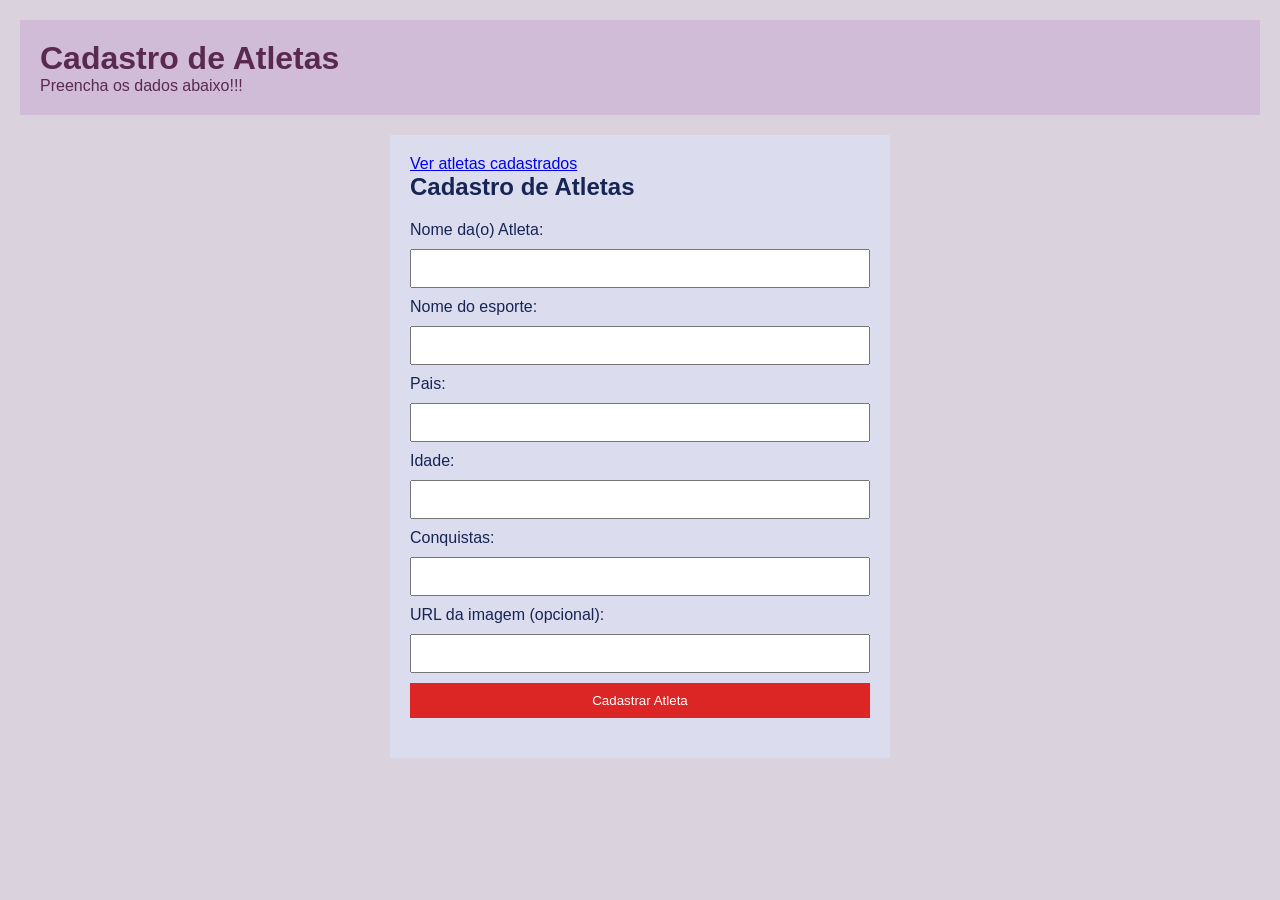
<file: index.html>
<!DOCTYPE html>
<html lang="pt-BR">
  <head>
    <meta charset="UTF-8" />
    <title>Cadastro de herois</title>
    <link rel="stylesheet" href="css/style.css" />
    <script src="js/post.js" defer></script>
  </head>
  <body>
    <header>
      <h1>Cadastro de Atletas</h1>
      <p>Preencha os dados abaixo!!!</p>
    </header>
    <main>
      <section>
        <p><a href="pages/get.html">Ver atletas cadastrados</a></p>
        <h2>Cadastro de Atletas</h2>

        <form id="form-atleta">
            <label for="title">Nome da(o) Atleta: </label>
          <input id="title" name="title" type="text" minlength="3" maxlength="120" required />

          <label for="esporte">Nome do esporte: </label>
          <input id="esporte" name="esporte" type="text" minlength="3" maxlength="120" required />

          <label for="pais">Pais: </label>
          <input id="pais" name="pais" type="text" required />

          <label for="idade">Idade: </label>
          <input id="idade" name="idade" type="number" required />

          <label for="conquistas">Conquistas: </label>
          <input id="conquistas" name="conquistas" type="text" required />

          <label for="imageUrl">URL da imagem (opcional): </label>
          <input id="imageUrl" name="imageUrl" type="url" />

          <button type="submit">Cadastrar Atleta</button>
        </form>

        <p id="resposta"></p>
      </section>
    </main>
  </body>
</html>
</file>
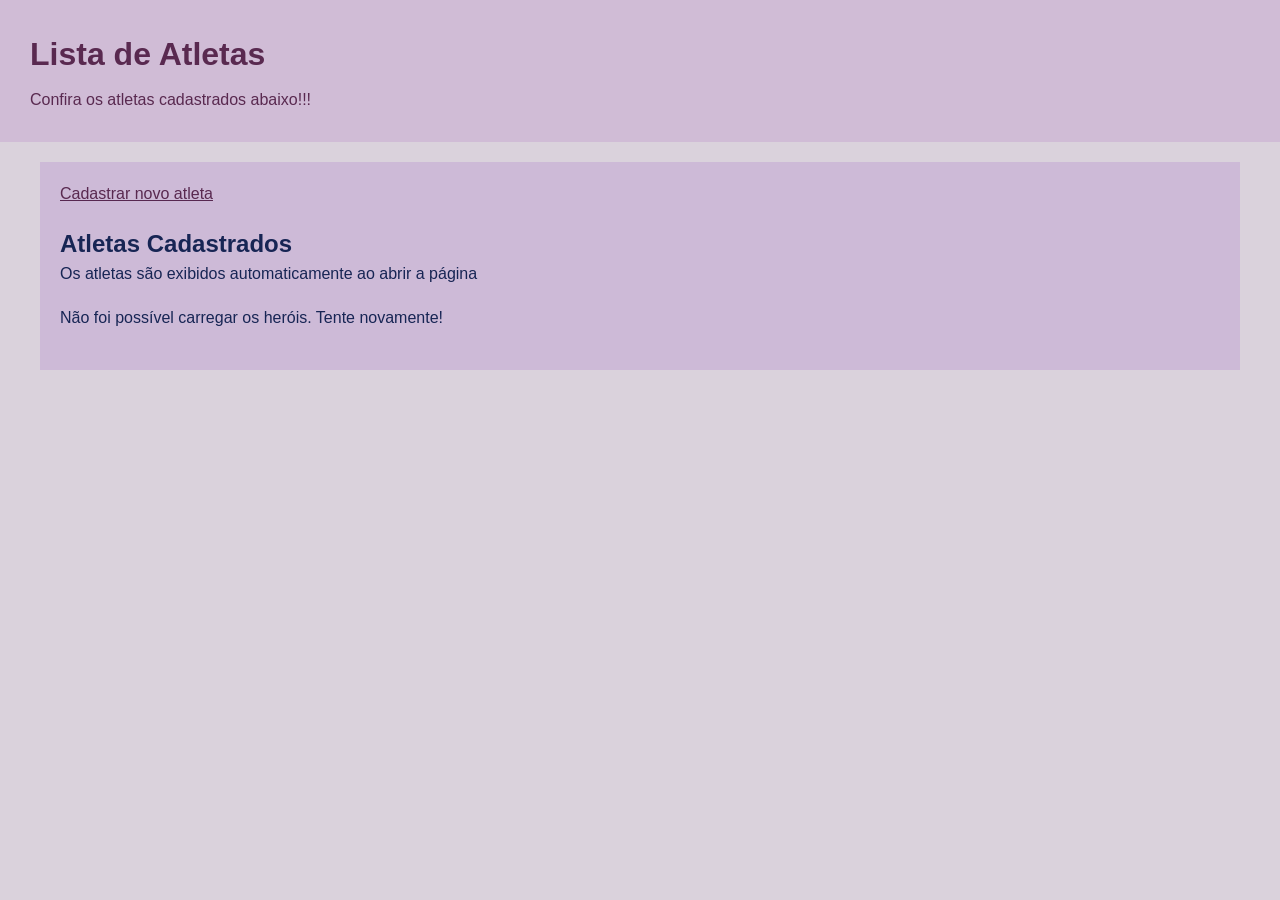
<file: pages/get.html>
<!DOCTYPE html>
<html lang="pt-BR">
  <head>
    <meta charset="UTF-8" />
    <title>Lista de Atletas</title>
    <link rel="stylesheet" href="../css/get.css" />
    <script src="../js/get.js" defer></script>
  </head>
  <body>
    <header>
        <h1>Lista de Atletas</h1>
        <p>Confira os atletas cadastrados abaixo!!!</p>
    </header>
    <main>
        <p><a href="../index.html">Cadastrar novo atleta</a></p>
        <section id="container-titulo-lista">
            <h2 id="titulo-lista">Atletas Cadastrados</h2>
            <p> Os atletas são exibidos automaticamente ao abrir a página</p>
            <p id="resposta"></p>
            <ul id="lista-atletas"></ul>
        </section>
      </section>
    </main>


    <!--Modelo para op JS copiar cada atleta-->
    <template id="modelo-atleta">
     <li>
        <section class="card-capa">
        <span class="sem-imagem">Imagem indisponível</span>
        <img alt="" />
        </section>

        <section class="card-conteudo">
        <h3></h3>
        <p><strong>Pais:</strong> <span class="pais"></span></p>
        <p><strong>Idade:</strong> <span class="idade"></span></p>
        <p><strong>Conquistas:</strong> <span class="conquistas"></span></p>
        </section>
    </li>
    </template>
   </body>
</html>
</file>
<file: css/style.css>
* {
  box-sizing: border-box;
  margin: 0;
  padding: 0;
}

body {
  background-color: #b0a0b677;
  color: #172554;
  font-family: Arial, sans-serif;
  padding: 20px;
}

header,
footer {
  background-color: #c3a3ce77;
  color: rgba(71, 19, 60, 0.872);
  padding: 20px;
}

main {
  background-color: rgba(221, 227, 248, 0.696);
  margin: 20px auto;
  max-width: 500px;
  padding: 20px;
}

form {
  display: flex;
  flex-direction: column;
  gap: 10px;
  margin-top: 20px;
}

input,
button {
  padding: 10px;
}

button {
  background-color: #dc2626;
  border: 0;
  color: white;
  cursor: pointer;
}

#resposta {
  margin-top: 20px;
}
</file>
<file: css/get.css>
* {
  box-sizing: border-box;
  margin: 0;
  padding: 0;
}

body {
  background-color:#b0a0b677;
  color: #172554;
  font-family: Arial, sans-serif;
  line-height: 1.5;
}

header {
  background-color: #c3a3ce77;
  color: rgba(71, 19, 60, 0.872);
  padding: 30px;
}

header p {
  margin-top: 10px;
}

main {
  background-color: rgba(203, 180, 214, 0.797);
  max-width: 1200px;
  margin: 20px auto;
  padding: 20px;
}

h2 {
  margin-top: 20px;
}

a {
  color: rgba(71, 19, 60, 0.872);
}

button {
  background-color: #931dd8;
  color: white;
  border: none;
  border-radius: 8px;
  padding: 12px 20px;
  margin-top: 20px;
  cursor: pointer;
}

button:disabled {
  opacity: 0.6;
  cursor: wait;
}

#resposta {
  margin-top: 20px;
}

#lista-atletas {
  display: flex;
  flex-wrap: wrap;
  gap: 20px;
  list-style: none;
  margin-top: 20px;
}

#lista-atletas li {
  flex: 1 1 260px;
  min-width: 0;
  background-color: #eff6ff;
  border: 1px solid #bfdbfe;
  border-radius: 8px;
  overflow: hidden;
}

.card-capa {
  height: 220px;
  background-color: #dbeafe;
}

.card-capa img {
  width: 100%;
  height: 100%;
  object-fit: cover;
}

.sem-imagem {
  padding: 20px;
  color: #334155;
}

.card-conteudo {
  padding: 20px;
}

.card-conteudo h3 {
  margin-bottom: 10px;
}

.card-conteudo p {
  margin-top: 8px;
}

.card-conteudo strong {
  color: #172554;
}

footer {
  background-color: #1d4ed8;
  color: white;
  text-align: center;
  padding: 20px;
}
</file>
